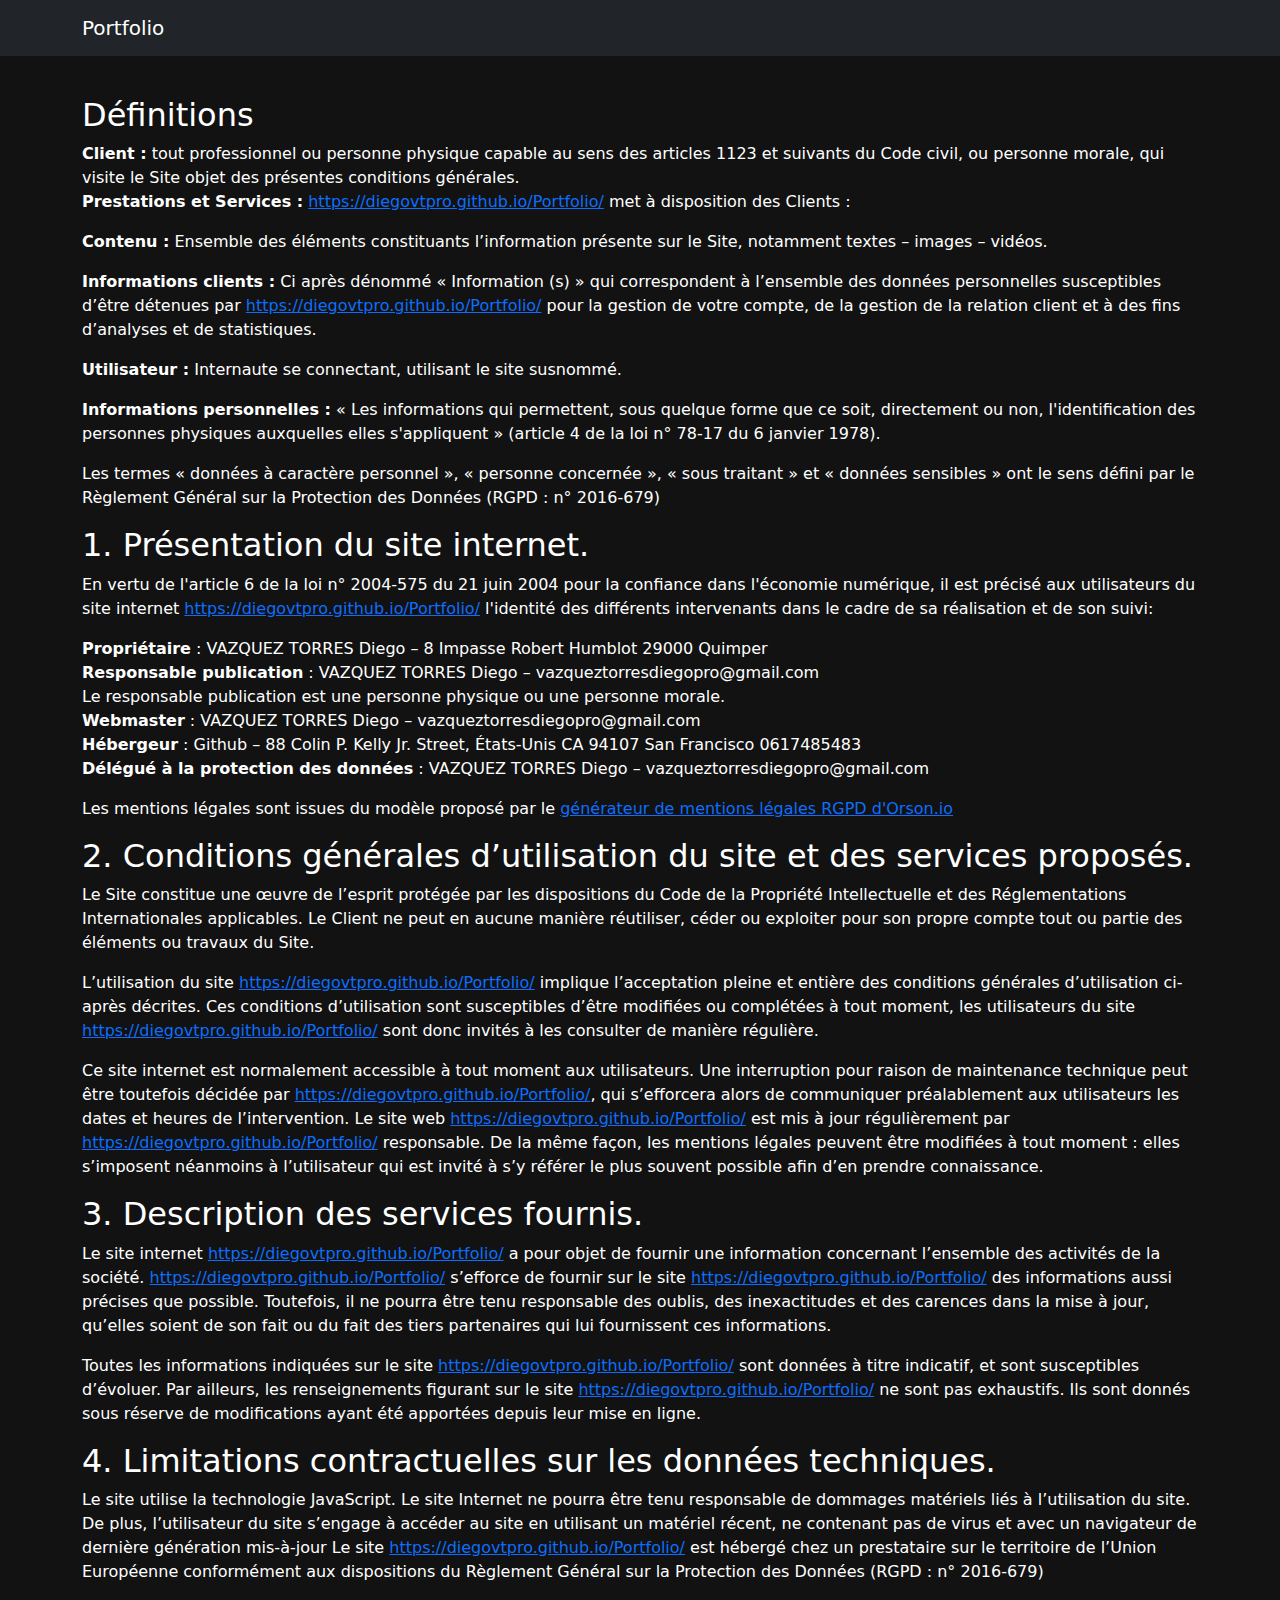
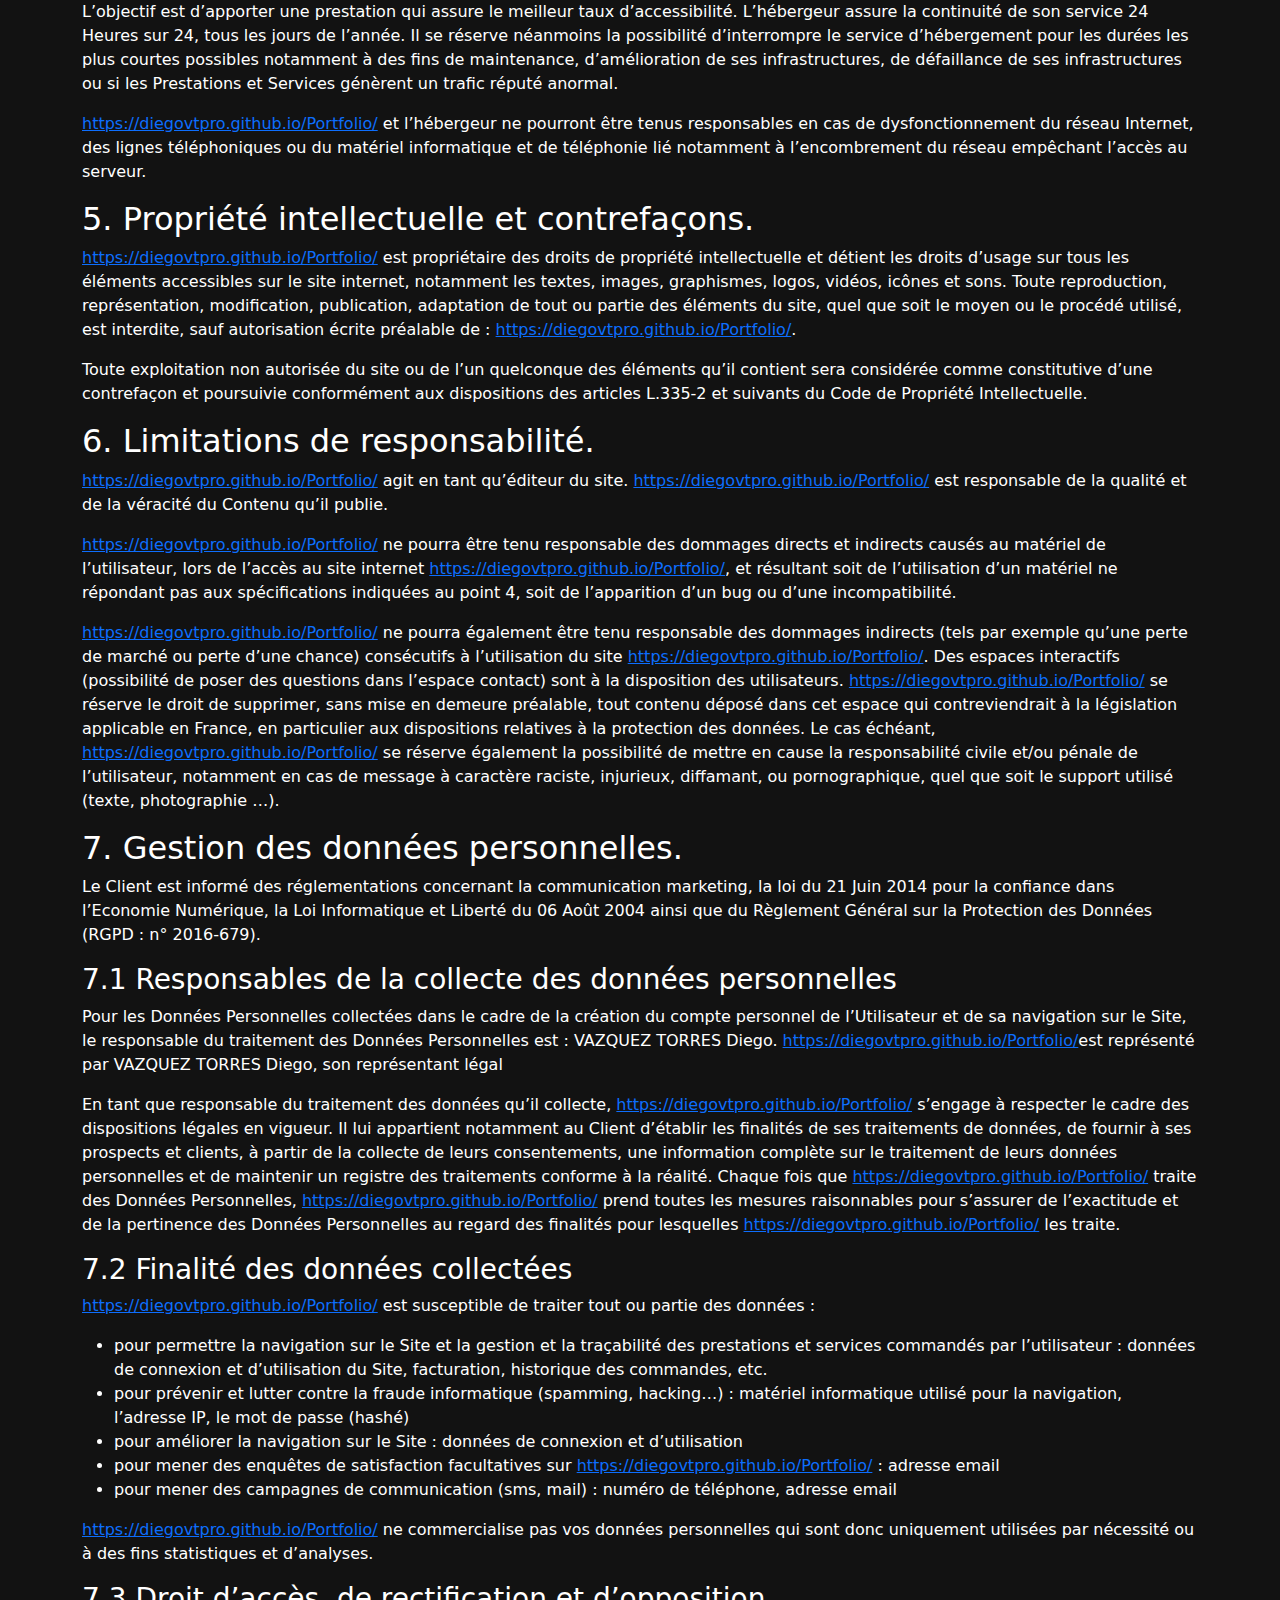
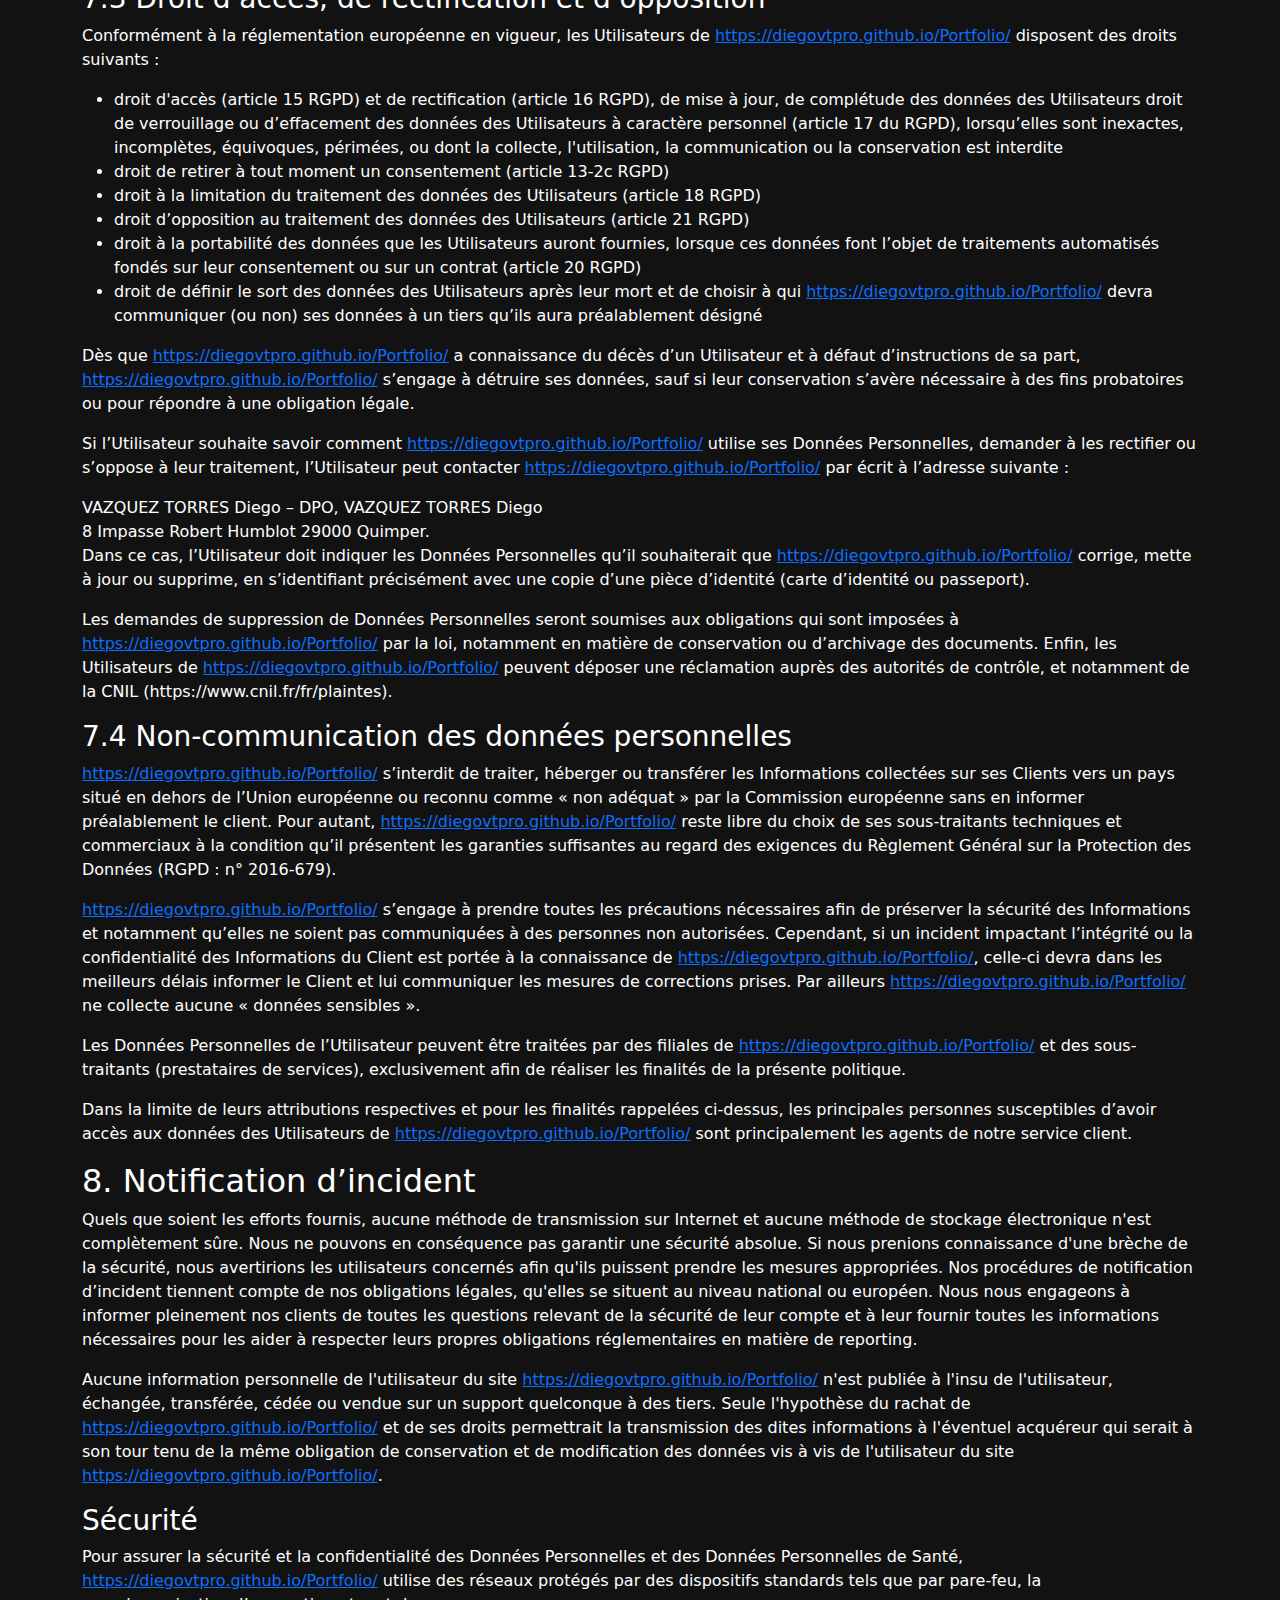
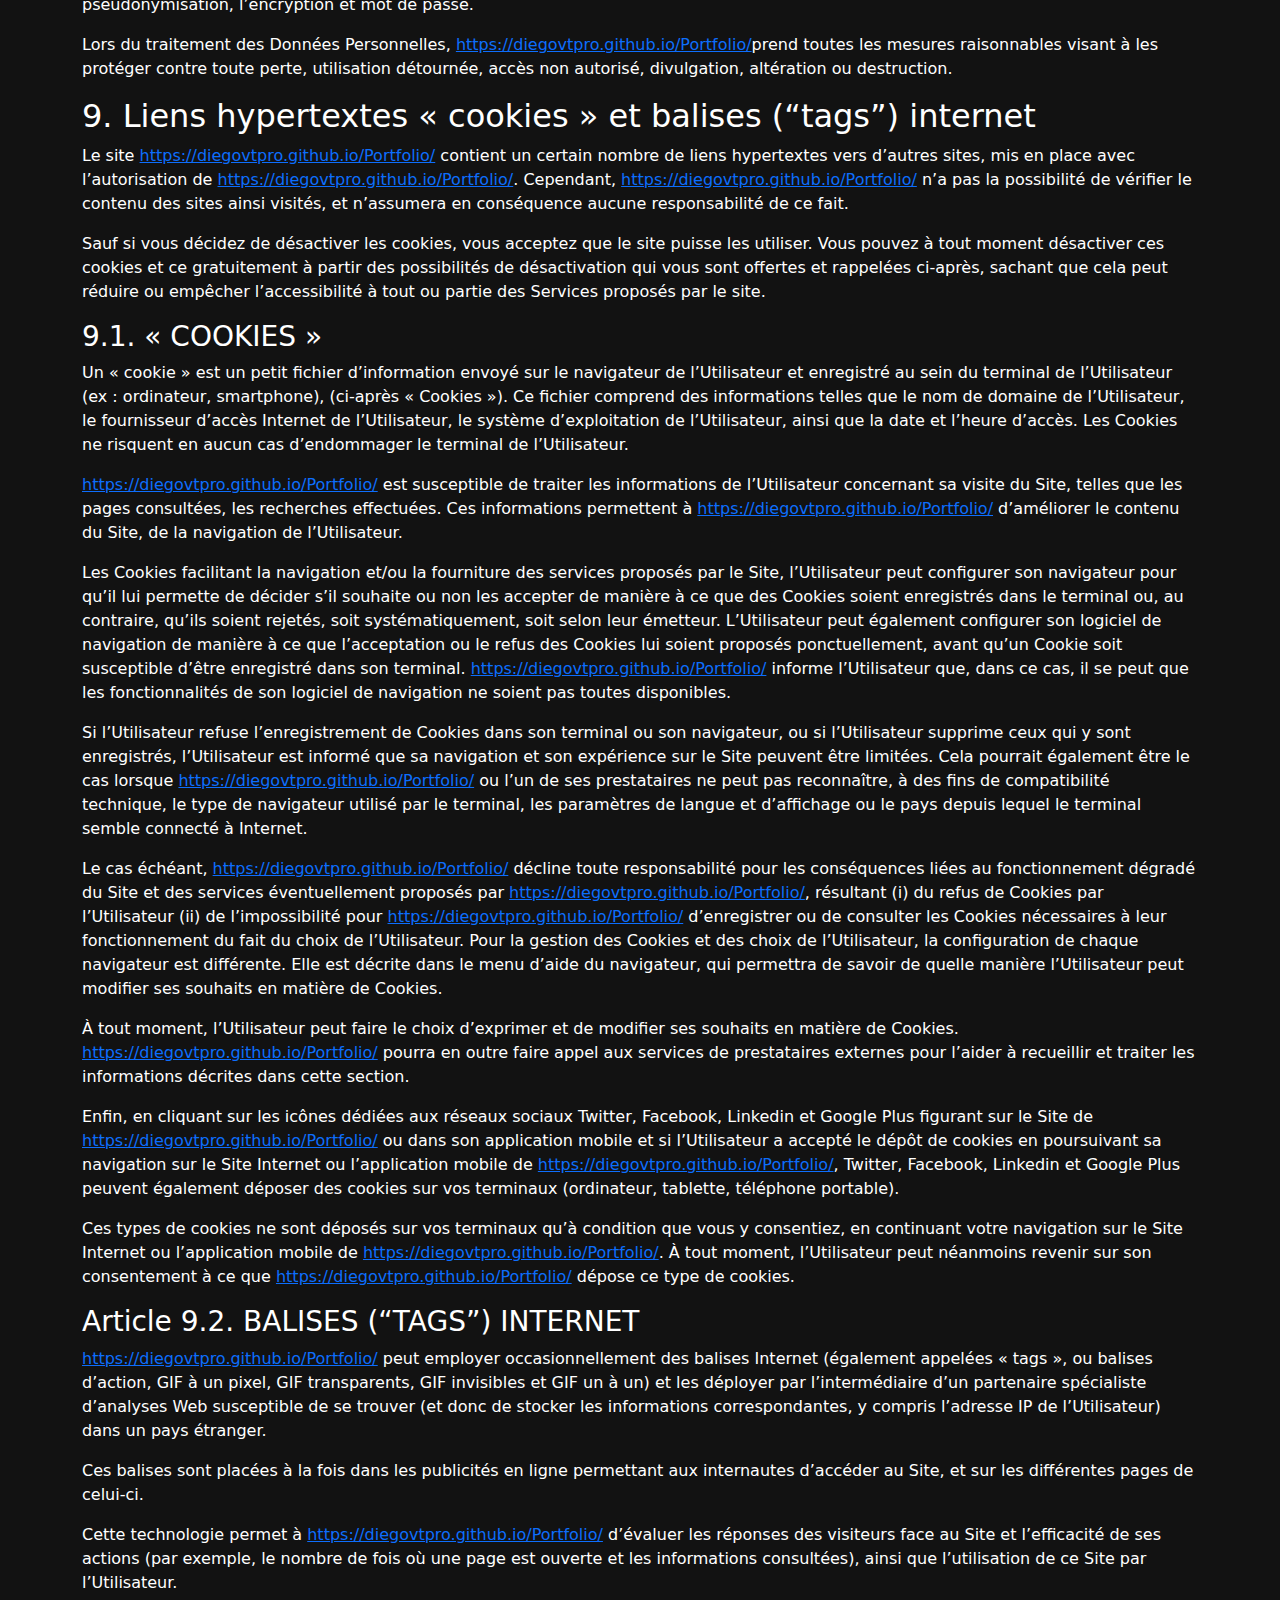
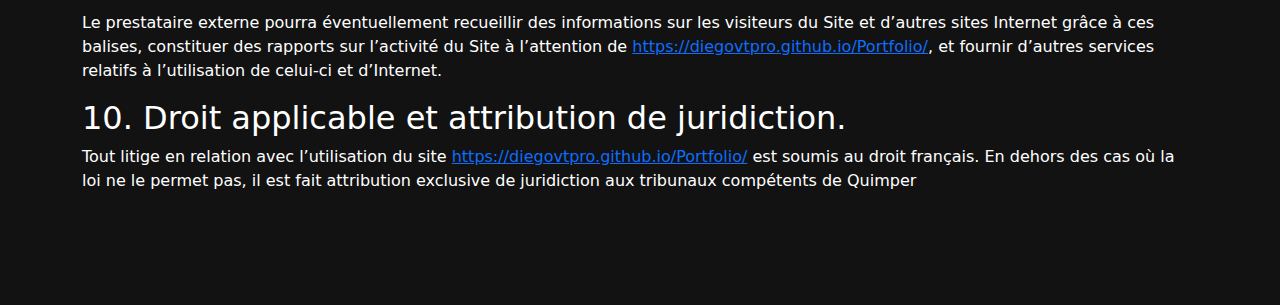
<file: Mentions legales.html>
<!DOCTYPE html>
<html lang="fr">

<head>
    <meta charset="UTF-8">
    <meta name="description" content="Mentions légales - Portfolio Diego Vazquez Torres SLAM">
    <meta name="author" content="VAZQUEZ TORRES Diego">

    <!-- Bootstrap CSS -->
    <link href="https://cdn.jsdelivr.net/npm/bootstrap@5.3.0-alpha1/dist/css/bootstrap.min.css" rel="stylesheet">

    <!-- Custom CSS -->
    <link rel="stylesheet" href="style.css">

    <title>Mentions légales - Portfolio Diego Vazquez Torres</title>
</head>

<!-- Section Menu/Header -->
<header class="navbar navbar-expand-lg navbar-dark bg-dark fixed-top">
    <div class="container">
        <a class="navbar-brand" href="index.html">Portfolio</a>
    </div>
</header>

<body class="dark-mode">
    <main class="container my-5 py-5">
        <div class="legal-container">

            <h2>Définitions</h2>
            <p><b>Client :</b> tout professionnel ou personne physique capable au sens des articles 1123 et suivants du
                Code
                civil, ou personne morale, qui visite le Site objet des présentes conditions générales.<br>
                <b>Prestations et Services :</b> <a
                    href="https://diegovtpro.github.io/Portfolio/">https://diegovtpro.github.io/Portfolio/</a> met à
                disposition
                des Clients :
            </p>

            <p><b>Contenu :</b> Ensemble des éléments constituants l’information présente sur le Site, notamment textes
                – images
                – vidéos.</p>

            <p><b>Informations clients :</b> Ci après dénommé « Information (s) » qui correspondent à l’ensemble des
                données
                personnelles susceptibles d’être détenues par <a
                    href="https://diegovtpro.github.io/Portfolio/">https://diegovtpro.github.io/Portfolio/</a> pour la
                gestion
                de votre compte, de la gestion de la relation client et à des fins d’analyses et de statistiques.</p>


            <p><b>Utilisateur :</b> Internaute se connectant, utilisant le site susnommé.</p>
            <p><b>Informations personnelles :</b> « Les informations qui permettent, sous quelque forme que ce soit,
                directement
                ou non, l'identification des personnes physiques auxquelles elles s'appliquent » (article 4 de la loi n°
                78-17
                du 6 janvier 1978).</p>
            <p>Les termes « données à caractère personnel », « personne concernée », « sous traitant » et « données
                sensibles »
                ont le sens défini par le Règlement Général sur la Protection des Données (RGPD : n° 2016-679)</p>

            <h2>1. Présentation du site internet.</h2>
            <p>En vertu de l'article 6 de la loi n° 2004-575 du 21 juin 2004 pour la confiance dans l'économie
                numérique, il est
                précisé aux utilisateurs du site internet <a
                    href="https://diegovtpro.github.io/Portfolio/">https://diegovtpro.github.io/Portfolio/</a>
                l'identité des
                différents intervenants dans le cadre de sa réalisation et de son suivi:
            </p>
            <p><strong>Propriétaire</strong> : VAZQUEZ TORRES Diego – 8 Impasse Robert Humblot 29000 Quimper<br>

                <strong>Responsable publication</strong> : VAZQUEZ TORRES Diego – vazqueztorresdiegopro@gmail.com<br>
                Le responsable publication est une personne physique ou une personne morale.<br>
                <strong>Webmaster</strong> : VAZQUEZ TORRES Diego – vazqueztorresdiegopro@gmail.com<br>
                <strong>Hébergeur</strong> : Github – 88 Colin P. Kelly Jr. Street, États-Unis CA 94107 San Francisco
                0617485483<br>
                <strong>Délégué à la protection des données</strong> : VAZQUEZ TORRES Diego –
                vazqueztorresdiegopro@gmail.com<br>
            </p>

            <div ng-bind-html="linkHTML">
                <p>Les mentions légales sont issues du modèle proposé par le <a
                        href="https://fr.orson.io/1371/generateur-mentions-legales"
                        title="générateur de mentions légales RGPD d">générateur de mentions légales RGPD d'Orson.io</a>
                </p>
            </div>



            <h2>2. Conditions générales d’utilisation du site et des services proposés.</h2>

            <p>Le Site constitue une œuvre de l’esprit protégée par les dispositions du Code de la Propriété
                Intellectuelle et
                des Réglementations Internationales applicables.
                Le Client ne peut en aucune manière réutiliser, céder ou exploiter pour son propre compte tout ou partie
                des
                éléments ou travaux du Site.</p>

            <p>L’utilisation du site <a
                    href="https://diegovtpro.github.io/Portfolio/">https://diegovtpro.github.io/Portfolio/</a> implique
                l’acceptation pleine et entière des conditions générales d’utilisation ci-après décrites. Ces conditions
                d’utilisation sont susceptibles d’être modifiées ou complétées à tout moment, les utilisateurs du site
                <a href="https://diegovtpro.github.io/Portfolio/">https://diegovtpro.github.io/Portfolio/</a> sont donc
                invités
                à les consulter de manière régulière.
            </p>

            <p>Ce site internet est normalement accessible à tout moment aux utilisateurs. Une interruption pour raison
                de
                maintenance technique peut être toutefois décidée par <a
                    href="https://diegovtpro.github.io/Portfolio/">https://diegovtpro.github.io/Portfolio/</a>, qui
                s’efforcera
                alors de communiquer préalablement aux utilisateurs les dates et heures de l’intervention.
                Le site web <a
                    href="https://diegovtpro.github.io/Portfolio/">https://diegovtpro.github.io/Portfolio/</a> est
                mis à jour régulièrement par <a
                    href="https://diegovtpro.github.io/Portfolio/">https://diegovtpro.github.io/Portfolio/</a>
                responsable. De
                la même façon, les mentions légales peuvent être modifiées à tout moment : elles s’imposent néanmoins à
                l’utilisateur qui est invité à s’y référer le plus souvent possible afin d’en prendre connaissance.</p>

            <h2>3. Description des services fournis.</h2>

            <p>Le site internet <a
                    href="https://diegovtpro.github.io/Portfolio/">https://diegovtpro.github.io/Portfolio/</a> a
                pour objet de fournir une information concernant l’ensemble des activités de la société.
                <a href="https://diegovtpro.github.io/Portfolio/">https://diegovtpro.github.io/Portfolio/</a> s’efforce
                de
                fournir sur le site <a
                    href="https://diegovtpro.github.io/Portfolio/">https://diegovtpro.github.io/Portfolio/</a> des
                informations
                aussi précises que possible. Toutefois, il ne pourra être tenu responsable des oublis, des inexactitudes
                et des
                carences dans la mise à jour, qu’elles soient de son fait ou du fait des tiers partenaires qui lui
                fournissent
                ces informations.
            </p>

            <p>Toutes les informations indiquées sur le site <a
                    href="https://diegovtpro.github.io/Portfolio/">https://diegovtpro.github.io/Portfolio/</a> sont
                données à
                titre indicatif, et sont susceptibles d’évoluer. Par ailleurs, les renseignements figurant sur le site
                <a href="https://diegovtpro.github.io/Portfolio/">https://diegovtpro.github.io/Portfolio/</a> ne sont
                pas
                exhaustifs. Ils sont donnés sous réserve de modifications ayant été apportées depuis leur mise en ligne.
            </p>

            <h2>4. Limitations contractuelles sur les données techniques.</h2>

            <p>Le site utilise la technologie JavaScript.

                Le site Internet ne pourra être tenu responsable de dommages matériels liés à l’utilisation du site. De
                plus,
                l’utilisateur du site s’engage à accéder au site en utilisant un matériel récent, ne contenant pas de
                virus et
                avec un navigateur de dernière génération mis-à-jour
                Le site <a href="https://diegovtpro.github.io/Portfolio/">https://diegovtpro.github.io/Portfolio/</a>
                est
                hébergé chez un prestataire sur le territoire de l’Union Européenne conformément aux dispositions du
                Règlement
                Général sur la Protection des Données (RGPD : n° 2016-679)</p>

            <p>L’objectif est d’apporter une prestation qui assure le meilleur taux d’accessibilité. L’hébergeur assure
                la
                continuité de son service 24 Heures sur 24, tous les jours de l’année. Il se réserve néanmoins la
                possibilité
                d’interrompre le service d’hébergement pour les durées les plus courtes possibles notamment à des fins
                de
                maintenance, d’amélioration de ses infrastructures, de défaillance de ses infrastructures ou si les
                Prestations
                et Services génèrent un trafic réputé anormal.</p>

            <p><a href="https://diegovtpro.github.io/Portfolio/">https://diegovtpro.github.io/Portfolio/</a> et
                l’hébergeur ne
                pourront être tenus responsables en cas de dysfonctionnement du réseau Internet, des lignes
                téléphoniques ou du
                matériel informatique et de téléphonie lié notamment à l’encombrement du réseau empêchant l’accès au
                serveur.
            </p>

            <h2>5. Propriété intellectuelle et contrefaçons.</h2>

            <p><a href="https://diegovtpro.github.io/Portfolio/">https://diegovtpro.github.io/Portfolio/</a> est
                propriétaire
                des droits de propriété intellectuelle et détient les droits d’usage sur tous les éléments accessibles
                sur le
                site internet, notamment les textes, images, graphismes, logos, vidéos, icônes et sons.
                Toute reproduction, représentation, modification, publication, adaptation de tout ou partie des éléments
                du
                site, quel que soit le moyen ou le procédé utilisé, est interdite, sauf autorisation écrite préalable de
                : <a href="https://diegovtpro.github.io/Portfolio/">https://diegovtpro.github.io/Portfolio/</a>.</p>

            <p>Toute exploitation non autorisée du site ou de l’un quelconque des éléments qu’il contient sera
                considérée comme
                constitutive d’une contrefaçon et poursuivie conformément aux dispositions des articles L.335-2 et
                suivants du
                Code de Propriété Intellectuelle.</p>

            <h2>6. Limitations de responsabilité.</h2>

            <p><a href="https://diegovtpro.github.io/Portfolio/">https://diegovtpro.github.io/Portfolio/</a> agit en
                tant
                qu’éditeur du site. <a
                    href="https://diegovtpro.github.io/Portfolio/">https://diegovtpro.github.io/Portfolio/</a> est
                responsable
                de la qualité et de la véracité du Contenu qu’il publie. </p>

            <p><a href="https://diegovtpro.github.io/Portfolio/">https://diegovtpro.github.io/Portfolio/</a> ne pourra
                être tenu
                responsable des dommages directs et indirects causés au matériel de l’utilisateur, lors de l’accès au
                site
                internet <a href="https://diegovtpro.github.io/Portfolio/">https://diegovtpro.github.io/Portfolio/</a>,
                et
                résultant soit de l’utilisation d’un matériel ne répondant pas aux spécifications indiquées au point 4,
                soit de
                l’apparition d’un bug ou d’une incompatibilité.</p>

            <p><a href="https://diegovtpro.github.io/Portfolio/">https://diegovtpro.github.io/Portfolio/</a> ne pourra
                également
                être tenu responsable des dommages indirects (tels par exemple qu’une perte de marché ou perte d’une
                chance)
                consécutifs à l’utilisation du site <a
                    href="https://diegovtpro.github.io/Portfolio/">https://diegovtpro.github.io/Portfolio/</a>.
                Des espaces interactifs (possibilité de poser des questions dans l’espace contact) sont à la disposition
                des
                utilisateurs. <a
                    href="https://diegovtpro.github.io/Portfolio/">https://diegovtpro.github.io/Portfolio/</a> se
                réserve le droit de supprimer, sans mise en demeure préalable, tout contenu déposé dans cet espace qui
                contreviendrait à la législation applicable en France, en particulier aux dispositions relatives à la
                protection
                des données. Le cas échéant, <a
                    href="https://diegovtpro.github.io/Portfolio/">https://diegovtpro.github.io/Portfolio/</a> se
                réserve
                également la possibilité de mettre en cause la responsabilité civile et/ou pénale de l’utilisateur,
                notamment en
                cas de message à caractère raciste, injurieux, diffamant, ou pornographique, quel que soit le support
                utilisé
                (texte, photographie …).</p>

            <h2>7. Gestion des données personnelles.</h2>

            <p>Le Client est informé des réglementations concernant la communication marketing, la loi du 21 Juin 2014
                pour la
                confiance dans l’Economie Numérique, la Loi Informatique et Liberté du 06 Août 2004 ainsi que du
                Règlement
                Général sur la Protection des Données (RGPD : n° 2016-679). </p>

            <h3>7.1 Responsables de la collecte des données personnelles</h3>

            <p>Pour les Données Personnelles collectées dans le cadre de la création du compte personnel de
                l’Utilisateur et de
                sa navigation sur le Site, le responsable du traitement des Données Personnelles est : VAZQUEZ TORRES
                Diego. <a href="https://diegovtpro.github.io/Portfolio/">https://diegovtpro.github.io/Portfolio/</a>est
                représenté par
                VAZQUEZ TORRES Diego, son représentant légal</p>

            <p>En tant que responsable du traitement des données qu’il collecte, <a
                    href="https://diegovtpro.github.io/Portfolio/">https://diegovtpro.github.io/Portfolio/</a> s’engage
                à
                respecter le cadre des dispositions légales en vigueur. Il lui appartient notamment au Client d’établir
                les
                finalités de ses traitements de données, de fournir à ses prospects et clients, à partir de la collecte
                de leurs
                consentements, une information complète sur le traitement de leurs données personnelles et de maintenir
                un
                registre des traitements conforme à la réalité.
                Chaque fois que <a
                    href="https://diegovtpro.github.io/Portfolio/">https://diegovtpro.github.io/Portfolio/</a>
                traite des Données Personnelles, <a
                    href="https://diegovtpro.github.io/Portfolio/">https://diegovtpro.github.io/Portfolio/</a> prend
                toutes les
                mesures raisonnables pour s’assurer de l’exactitude et de la pertinence des Données Personnelles au
                regard des
                finalités pour lesquelles <a
                    href="https://diegovtpro.github.io/Portfolio/">https://diegovtpro.github.io/Portfolio/</a> les
                traite.</p>

            <h3>7.2 Finalité des données collectées</h3>

            <p><a href="https://diegovtpro.github.io/Portfolio/">https://diegovtpro.github.io/Portfolio/</a> est
                susceptible de
                traiter tout ou partie des données : </p>

            <ul>

                <li>pour permettre la navigation sur le Site et la gestion et la traçabilité des prestations et services
                    commandés par l’utilisateur : données de connexion et d’utilisation du Site, facturation, historique
                    des
                    commandes, etc. </li>

                <li>pour prévenir et lutter contre la fraude informatique (spamming, hacking…) : matériel informatique
                    utilisé
                    pour la navigation, l’adresse IP, le mot de passe (hashé) </li>

                <li>pour améliorer la navigation sur le Site : données de connexion et d’utilisation </li>

                <li>pour mener des enquêtes de satisfaction facultatives sur <a
                        href="https://diegovtpro.github.io/Portfolio/">https://diegovtpro.github.io/Portfolio/</a> :
                    adresse
                    email </li>
                <li>pour mener des campagnes de communication (sms, mail) : numéro de téléphone, adresse email</li>


            </ul>

            <p><a href="https://diegovtpro.github.io/Portfolio/">https://diegovtpro.github.io/Portfolio/</a> ne
                commercialise
                pas vos données personnelles qui sont donc uniquement utilisées par nécessité ou à des fins statistiques
                et
                d’analyses.</p>

            <h3>7.3 Droit d’accès, de rectification et d’opposition</h3>

            <p>
                Conformément à la réglementation européenne en vigueur, les Utilisateurs de <a
                    href="https://diegovtpro.github.io/Portfolio/">https://diegovtpro.github.io/Portfolio/</a> disposent
                des
                droits suivants : </p>
            <ul>

                <li>droit d'accès (article 15 RGPD) et de rectification (article 16 RGPD), de mise à jour, de complétude
                    des
                    données des Utilisateurs droit de verrouillage ou d’effacement des données des Utilisateurs à
                    caractère
                    personnel (article 17 du RGPD), lorsqu’elles sont inexactes, incomplètes, équivoques, périmées, ou
                    dont la
                    collecte, l'utilisation, la communication ou la conservation est interdite </li>

                <li>droit de retirer à tout moment un consentement (article 13-2c RGPD) </li>

                <li>droit à la limitation du traitement des données des Utilisateurs (article 18 RGPD) </li>

                <li>droit d’opposition au traitement des données des Utilisateurs (article 21 RGPD) </li>

                <li>droit à la portabilité des données que les Utilisateurs auront fournies, lorsque ces données font
                    l’objet de
                    traitements automatisés fondés sur leur consentement ou sur un contrat (article 20 RGPD) </li>

                <li>droit de définir le sort des données des Utilisateurs après leur mort et de choisir à qui <a
                        href="https://diegovtpro.github.io/Portfolio/">https://diegovtpro.github.io/Portfolio/</a> devra
                    communiquer (ou non) ses données à un tiers qu’ils aura préalablement désigné</li>
            </ul>

            <p>Dès que <a href="https://diegovtpro.github.io/Portfolio/">https://diegovtpro.github.io/Portfolio/</a> a
                connaissance du décès d’un Utilisateur et à défaut d’instructions de sa part, <a
                    href="https://diegovtpro.github.io/Portfolio/">https://diegovtpro.github.io/Portfolio/</a> s’engage
                à
                détruire ses données, sauf si leur conservation s’avère nécessaire à des fins probatoires ou pour
                répondre à une
                obligation légale.</p>

            <p>Si l’Utilisateur souhaite savoir comment <a
                    href="https://diegovtpro.github.io/Portfolio/">https://diegovtpro.github.io/Portfolio/</a> utilise
                ses
                Données Personnelles, demander à les rectifier ou s’oppose à leur traitement, l’Utilisateur peut
                contacter <a href="https://diegovtpro.github.io/Portfolio/">https://diegovtpro.github.io/Portfolio/</a>
                par écrit à
                l’adresse suivante : </p>

            VAZQUEZ TORRES Diego – DPO, VAZQUEZ TORRES Diego <br>
            8 Impasse Robert Humblot 29000 Quimper.

            <p>Dans ce cas, l’Utilisateur doit indiquer les Données Personnelles qu’il souhaiterait que <a
                    href="https://diegovtpro.github.io/Portfolio/">https://diegovtpro.github.io/Portfolio/</a> corrige,
                mette à
                jour ou supprime, en s’identifiant précisément avec une copie d’une pièce d’identité (carte d’identité
                ou
                passeport). </p>

            <p>
                Les demandes de suppression de Données Personnelles seront soumises aux obligations qui sont imposées à
                <a href="https://diegovtpro.github.io/Portfolio/">https://diegovtpro.github.io/Portfolio/</a> par la
                loi,
                notamment en matière de conservation ou d’archivage des documents. Enfin, les Utilisateurs de <a
                    href="https://diegovtpro.github.io/Portfolio/">https://diegovtpro.github.io/Portfolio/</a> peuvent
                déposer
                une réclamation auprès des autorités de contrôle, et notamment de la CNIL
                (https://www.cnil.fr/fr/plaintes).
            </p>

            <h3>7.4 Non-communication des données personnelles</h3>

            <p>
                <a href="https://diegovtpro.github.io/Portfolio/">https://diegovtpro.github.io/Portfolio/</a> s’interdit
                de
                traiter, héberger ou transférer les Informations collectées sur ses Clients vers un pays situé en dehors
                de
                l’Union européenne ou reconnu comme « non adéquat » par la Commission européenne sans en informer
                préalablement
                le client. Pour autant, <a
                    href="https://diegovtpro.github.io/Portfolio/">https://diegovtpro.github.io/Portfolio/</a> reste
                libre du
                choix de ses sous-traitants techniques et commerciaux à la condition qu’il présentent les garanties
                suffisantes
                au regard des exigences du Règlement Général sur la Protection des Données (RGPD : n° 2016-679).
            </p>

            <p>
                <a href="https://diegovtpro.github.io/Portfolio/">https://diegovtpro.github.io/Portfolio/</a> s’engage à
                prendre
                toutes les précautions nécessaires afin de préserver la sécurité des Informations et notamment qu’elles
                ne
                soient pas communiquées à des personnes non autorisées. Cependant, si un incident impactant l’intégrité
                ou la
                confidentialité des Informations du Client est portée à la connaissance de <a
                    href="https://diegovtpro.github.io/Portfolio/">https://diegovtpro.github.io/Portfolio/</a>, celle-ci
                devra
                dans les meilleurs délais informer le Client et lui communiquer les mesures de corrections prises. Par
                ailleurs
                <a href="https://diegovtpro.github.io/Portfolio/">https://diegovtpro.github.io/Portfolio/</a> ne
                collecte aucune
                « données sensibles ».
            </p>

            <p>
                Les Données Personnelles de l’Utilisateur peuvent être traitées par des filiales de <a
                    href="https://diegovtpro.github.io/Portfolio/">https://diegovtpro.github.io/Portfolio/</a> et des
                sous-traitants (prestataires de services), exclusivement afin de réaliser les finalités de la présente
                politique.</p>
            <p>
                Dans la limite de leurs attributions respectives et pour les finalités rappelées ci-dessus, les
                principales
                personnes susceptibles d’avoir accès aux données des Utilisateurs de <a
                    href="https://diegovtpro.github.io/Portfolio/">https://diegovtpro.github.io/Portfolio/</a> sont
                principalement les agents de notre service client.</p>

            <div ng-bind-html="rgpdHTML"></div>


            <h2>8. Notification d’incident</h2>
            <p>
                Quels que soient les efforts fournis, aucune méthode de transmission sur Internet et aucune méthode de
                stockage
                électronique n'est complètement sûre. Nous ne pouvons en conséquence pas garantir une sécurité absolue.
                Si nous prenions connaissance d'une brèche de la sécurité, nous avertirions les utilisateurs concernés
                afin
                qu'ils puissent prendre les mesures appropriées. Nos procédures de notification d’incident tiennent
                compte de
                nos obligations légales, qu'elles se situent au niveau national ou européen. Nous nous engageons à
                informer
                pleinement nos clients de toutes les questions relevant de la sécurité de leur compte et à leur fournir
                toutes
                les informations nécessaires pour les aider à respecter leurs propres obligations réglementaires en
                matière de
                reporting.</p>
            <p>
                Aucune information personnelle de l'utilisateur du site <a
                    href="https://diegovtpro.github.io/Portfolio/">https://diegovtpro.github.io/Portfolio/</a> n'est
                publiée à
                l'insu de l'utilisateur, échangée, transférée, cédée ou vendue sur un support quelconque à des tiers.
                Seule
                l'hypothèse du rachat de <a
                    href="https://diegovtpro.github.io/Portfolio/">https://diegovtpro.github.io/Portfolio/</a> et de ses
                droits
                permettrait la transmission des dites informations à l'éventuel acquéreur qui serait à son tour tenu de
                la même
                obligation de conservation et de modification des données vis à vis de l'utilisateur du site <a
                    href="https://diegovtpro.github.io/Portfolio/">https://diegovtpro.github.io/Portfolio/</a>.</p>

            <h3>Sécurité</h3>

            <p>
                Pour assurer la sécurité et la confidentialité des Données Personnelles et des Données Personnelles de
                Santé, <a href="https://diegovtpro.github.io/Portfolio/">https://diegovtpro.github.io/Portfolio/</a>
                utilise des
                réseaux protégés par des dispositifs standards tels que par pare-feu, la pseudonymisation, l’encryption
                et mot
                de passe. </p>

            <p>
                Lors du traitement des Données Personnelles, <a
                    href="https://diegovtpro.github.io/Portfolio/">https://diegovtpro.github.io/Portfolio/</a>prend
                toutes les
                mesures raisonnables visant à les protéger contre toute perte, utilisation détournée, accès non
                autorisé,
                divulgation, altération ou destruction.</p>

            <h2>9. Liens hypertextes « cookies » et balises (“tags”) internet</h2>
            <p>
                Le site <a href="https://diegovtpro.github.io/Portfolio/">https://diegovtpro.github.io/Portfolio/</a>
                contient
                un certain nombre de liens hypertextes vers d’autres sites, mis en place avec l’autorisation de <a
                    href="https://diegovtpro.github.io/Portfolio/">https://diegovtpro.github.io/Portfolio/</a>.
                Cependant, <a href="https://diegovtpro.github.io/Portfolio/">https://diegovtpro.github.io/Portfolio/</a>
                n’a pas la
                possibilité de vérifier le contenu des sites ainsi visités, et n’assumera en conséquence aucune
                responsabilité
                de ce fait.</p>
            Sauf si vous décidez de désactiver les cookies, vous acceptez que le site puisse les utiliser. Vous pouvez à
            tout
            moment désactiver ces cookies et ce gratuitement à partir des possibilités de désactivation qui vous sont
            offertes
            et rappelées ci-après, sachant que cela peut réduire ou empêcher l’accessibilité à tout ou partie des
            Services
            proposés par le site.
            <p></p>

            <h3>9.1. « COOKIES »</h3>
            <p>
                Un « cookie » est un petit fichier d’information envoyé sur le navigateur de l’Utilisateur et enregistré
                au sein
                du terminal de l’Utilisateur (ex : ordinateur, smartphone), (ci-après « Cookies »). Ce fichier comprend
                des
                informations telles que le nom de domaine de l’Utilisateur, le fournisseur d’accès Internet de
                l’Utilisateur, le
                système d’exploitation de l’Utilisateur, ainsi que la date et l’heure d’accès. Les Cookies ne risquent
                en aucun
                cas d’endommager le terminal de l’Utilisateur.</p>
            <p>
                <a href="https://diegovtpro.github.io/Portfolio/">https://diegovtpro.github.io/Portfolio/</a> est
                susceptible de
                traiter les informations de l’Utilisateur concernant sa visite du Site, telles que les pages consultées,
                les
                recherches effectuées. Ces informations permettent à <a
                    href="https://diegovtpro.github.io/Portfolio/">https://diegovtpro.github.io/Portfolio/</a>
                d’améliorer le
                contenu du Site, de la navigation de l’Utilisateur.
            </p>
            <p>
                Les Cookies facilitant la navigation et/ou la fourniture des services proposés par le Site,
                l’Utilisateur peut
                configurer son navigateur pour qu’il lui permette de décider s’il souhaite ou non les accepter de
                manière à ce
                que des Cookies soient enregistrés dans le terminal ou, au contraire, qu’ils soient rejetés, soit
                systématiquement, soit selon leur émetteur. L’Utilisateur peut également configurer son logiciel de
                navigation
                de manière à ce que l’acceptation ou le refus des Cookies lui soient proposés ponctuellement, avant
                qu’un Cookie
                soit susceptible d’être enregistré dans son terminal. <a
                    href="https://diegovtpro.github.io/Portfolio/">https://diegovtpro.github.io/Portfolio/</a> informe
                l’Utilisateur que, dans ce cas, il se peut que les fonctionnalités de son logiciel de navigation ne
                soient pas
                toutes disponibles.</p>
            <p>
                Si l’Utilisateur refuse l’enregistrement de Cookies dans son terminal ou son navigateur, ou si
                l’Utilisateur
                supprime ceux qui y sont enregistrés, l’Utilisateur est informé que sa navigation et son expérience sur
                le Site
                peuvent être limitées. Cela pourrait également être le cas lorsque <a
                    href="https://diegovtpro.github.io/Portfolio/">https://diegovtpro.github.io/Portfolio/</a> ou l’un
                de ses
                prestataires ne peut pas reconnaître, à des fins de compatibilité technique, le type de navigateur
                utilisé par
                le terminal, les paramètres de langue et d’affichage ou le pays depuis lequel le terminal semble
                connecté à
                Internet.</p>
            <p>
                Le cas échéant, <a
                    href="https://diegovtpro.github.io/Portfolio/">https://diegovtpro.github.io/Portfolio/</a>
                décline toute responsabilité pour les conséquences liées au fonctionnement dégradé du Site et des
                services
                éventuellement proposés par <a
                    href="https://diegovtpro.github.io/Portfolio/">https://diegovtpro.github.io/Portfolio/</a>,
                résultant (i) du
                refus de Cookies par l’Utilisateur (ii) de l’impossibilité pour <a
                    href="https://diegovtpro.github.io/Portfolio/">https://diegovtpro.github.io/Portfolio/</a>
                d’enregistrer ou
                de consulter les Cookies nécessaires à leur fonctionnement du fait du choix de l’Utilisateur. Pour la
                gestion
                des Cookies et des choix de l’Utilisateur, la configuration de chaque navigateur est différente. Elle
                est
                décrite dans le menu d’aide du navigateur, qui permettra de savoir de quelle manière l’Utilisateur peut
                modifier
                ses souhaits en matière de Cookies.</p>
            <p>
                À tout moment, l’Utilisateur peut faire le choix d’exprimer et de modifier ses souhaits en matière de
                Cookies.
                <a href="https://diegovtpro.github.io/Portfolio/">https://diegovtpro.github.io/Portfolio/</a> pourra en
                outre
                faire appel aux services de prestataires externes pour l’aider à recueillir et traiter les informations
                décrites
                dans cette section.
            </p>
            <p>
                Enfin, en cliquant sur les icônes dédiées aux réseaux sociaux Twitter, Facebook, Linkedin et Google Plus
                figurant sur le Site de <a
                    href="https://diegovtpro.github.io/Portfolio/">https://diegovtpro.github.io/Portfolio/</a> ou dans
                son
                application mobile et si l’Utilisateur a accepté le dépôt de cookies en poursuivant sa navigation sur le
                Site
                Internet ou l’application mobile de <a
                    href="https://diegovtpro.github.io/Portfolio/">https://diegovtpro.github.io/Portfolio/</a>, Twitter,
                Facebook, Linkedin et Google Plus peuvent également déposer des cookies sur vos terminaux (ordinateur,
                tablette,
                téléphone portable).</p>
            <p>
                Ces types de cookies ne sont déposés sur vos terminaux qu’à condition que vous y consentiez, en
                continuant votre
                navigation sur le Site Internet ou l’application mobile de <a
                    href="https://diegovtpro.github.io/Portfolio/">https://diegovtpro.github.io/Portfolio/</a>. À tout
                moment,
                l’Utilisateur peut néanmoins revenir sur son consentement à ce que <a
                    href="https://diegovtpro.github.io/Portfolio/">https://diegovtpro.github.io/Portfolio/</a> dépose ce
                type de
                cookies.</p>

            <h3>Article 9.2. BALISES (“TAGS”) INTERNET</h3>


            <p>

                <a href="https://diegovtpro.github.io/Portfolio/">https://diegovtpro.github.io/Portfolio/</a> peut
                employer
                occasionnellement des balises Internet (également appelées « tags », ou balises d’action, GIF à un
                pixel, GIF
                transparents, GIF invisibles et GIF un à un) et les déployer par l’intermédiaire d’un partenaire
                spécialiste
                d’analyses Web susceptible de se trouver (et donc de stocker les informations correspondantes, y compris
                l’adresse IP de l’Utilisateur) dans un pays étranger.
            </p>

            <p>
                Ces balises sont placées à la fois dans les publicités en ligne permettant aux internautes d’accéder au
                Site, et
                sur les différentes pages de celui-ci.
            </p>
            <p>
                Cette technologie permet à <a
                    href="https://diegovtpro.github.io/Portfolio/">https://diegovtpro.github.io/Portfolio/</a> d’évaluer
                les
                réponses des visiteurs face au Site et l’efficacité de ses actions (par exemple, le nombre de fois où
                une page
                est ouverte et les informations consultées), ainsi que l’utilisation de ce Site par l’Utilisateur. </p>
            <p>
                Le prestataire externe pourra éventuellement recueillir des informations sur les visiteurs du Site et
                d’autres
                sites Internet grâce à ces balises, constituer des rapports sur l’activité du Site à l’attention de <a
                    href="https://diegovtpro.github.io/Portfolio/">https://diegovtpro.github.io/Portfolio/</a>, et
                fournir
                d’autres services relatifs à l’utilisation de celui-ci et d’Internet.</p>
            <p>
            </p>
            <h2>10. Droit applicable et attribution de juridiction.</h2>
            <p>
                Tout litige en relation avec l’utilisation du site <a
                    href="https://diegovtpro.github.io/Portfolio/">https://diegovtpro.github.io/Portfolio/</a> est
                soumis au
                droit français.
                En dehors des cas où la loi ne le permet pas, il est fait attribution exclusive de juridiction aux
                tribunaux
                compétents de Quimper</p>

        </div>
    </main>
</body>

</html>
</file>
<file: style.css>
/* Mode sombre par défaut */
body.dark-mode {
    background-color: #121212;
    color: #ffffff;
  }
  
  /* Mode clair */
  body.light-mode {
    background-color: #ffffff;
    color: #000000;
  }
  
  /* Animations */
  .project-card {
    transition: transform 0.3s ease;
  }
  
  .project-card:hover {
    transform: scale(1.05);
  }
  
  /* Timeline */
  .timeline {
    display: flex;
    flex-direction: column;
    align-items: center;
    position: relative;
}

.timeline-item {
    display: flex;
    flex-direction: column;
    width: 60%; /* Ajuste cette largeur selon tes besoins */
    margin: 10px 0;
}
  
  .timeline-item::before {
    content: '';
    position: absolute;
    left: 50%;
    top: 0;
    width: 2px;
    height: 100%;
    background-color: #ffffff;
  }

  .timeline-item:nth-child(odd) {
    align-self: flex-start; /* Les éléments impairs (1er, 3e, etc.) à gauche */
}

.timeline-item:nth-child(even) {
    align-self: flex-end; /* Les éléments pairs (2e, 4e, etc.) à droite */
}

.timeline-content {
    padding: 20px;
    border-radius: 10px;
    width: 100%;
    color: white;
    text-align: center;
}

.timeline:before {
    content: '';
    position: absolute;
    top: 0;
    left: 50%;
    height: 100%;
    width: 2px;
    background-color: #ddd;
}
  
  /* Responsive */
  @media (max-width: 768px) {
    .timeline-item::before {
      left: 20px;
    }
  }

  .fade-in {
    opacity: 1;
    transition: opacity 0.5s ease-in-out;
  }
  
  .fade-out {
    opacity: 0;
    transition: opacity 0.5s ease-in-out;
  }
</file>
